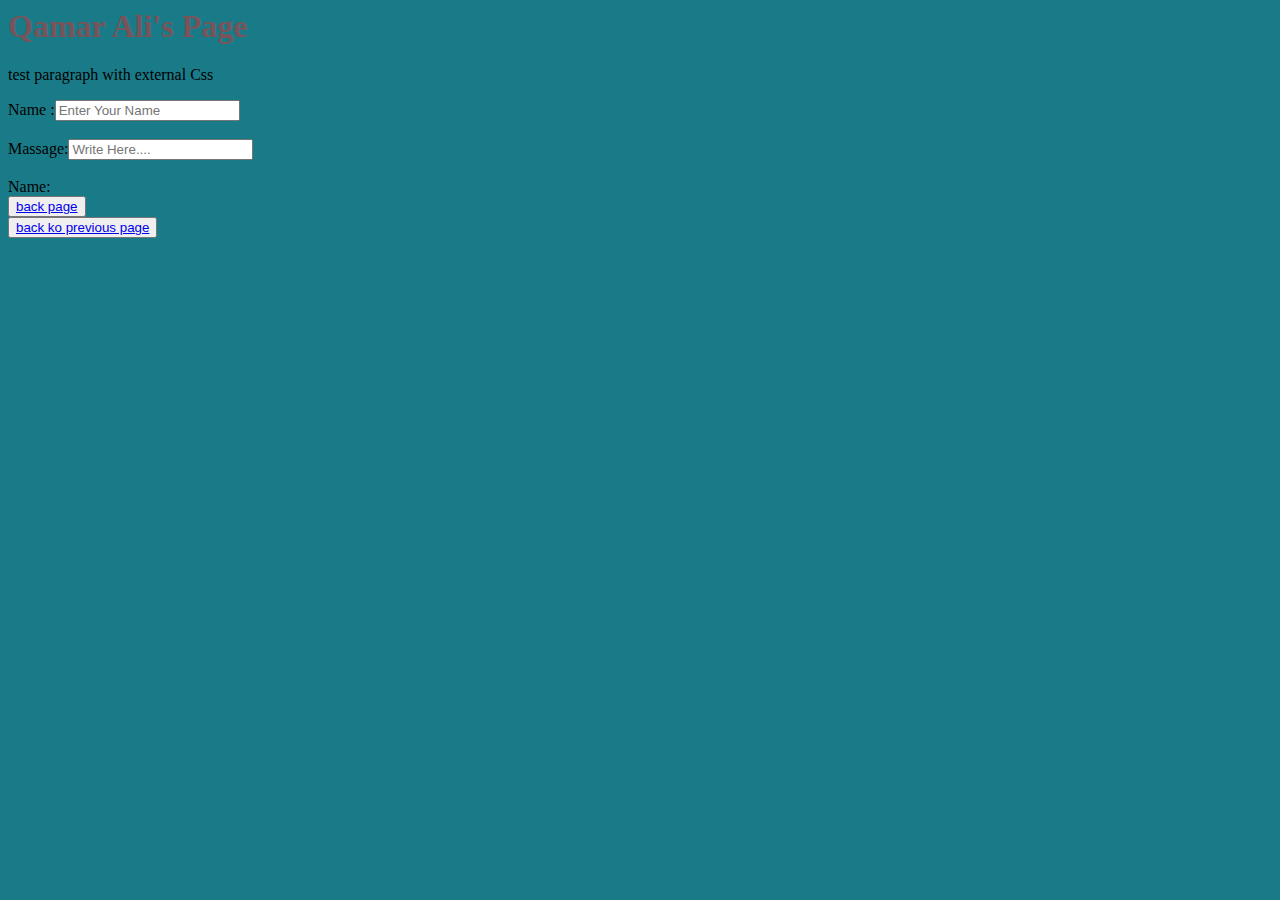
<file: index2.html>
<!--External Css Example-->
<html>
    <head>
        <link rel="stylesheet" href="style.css">
    </head>
</html>

<h1>Qamar Ali's Page</h1>

<p>test paragraph with external Css</p>

<!--this is an example of the button for next page-->
<div>
    Name :<input type="text" placeholder="Enter Your Name"><br><br>
Massage:<input type="text" placeholder="Write Here...."></textare><br><br>
</div>

<div>
    Name:
    
</div>


<!-- the button for back page-->
<div>
    <button>
    <a href="index.html">back page</a></button>
</div>

<button>
    <a href="index.html">back ko previous page</a>
</button>
</file>
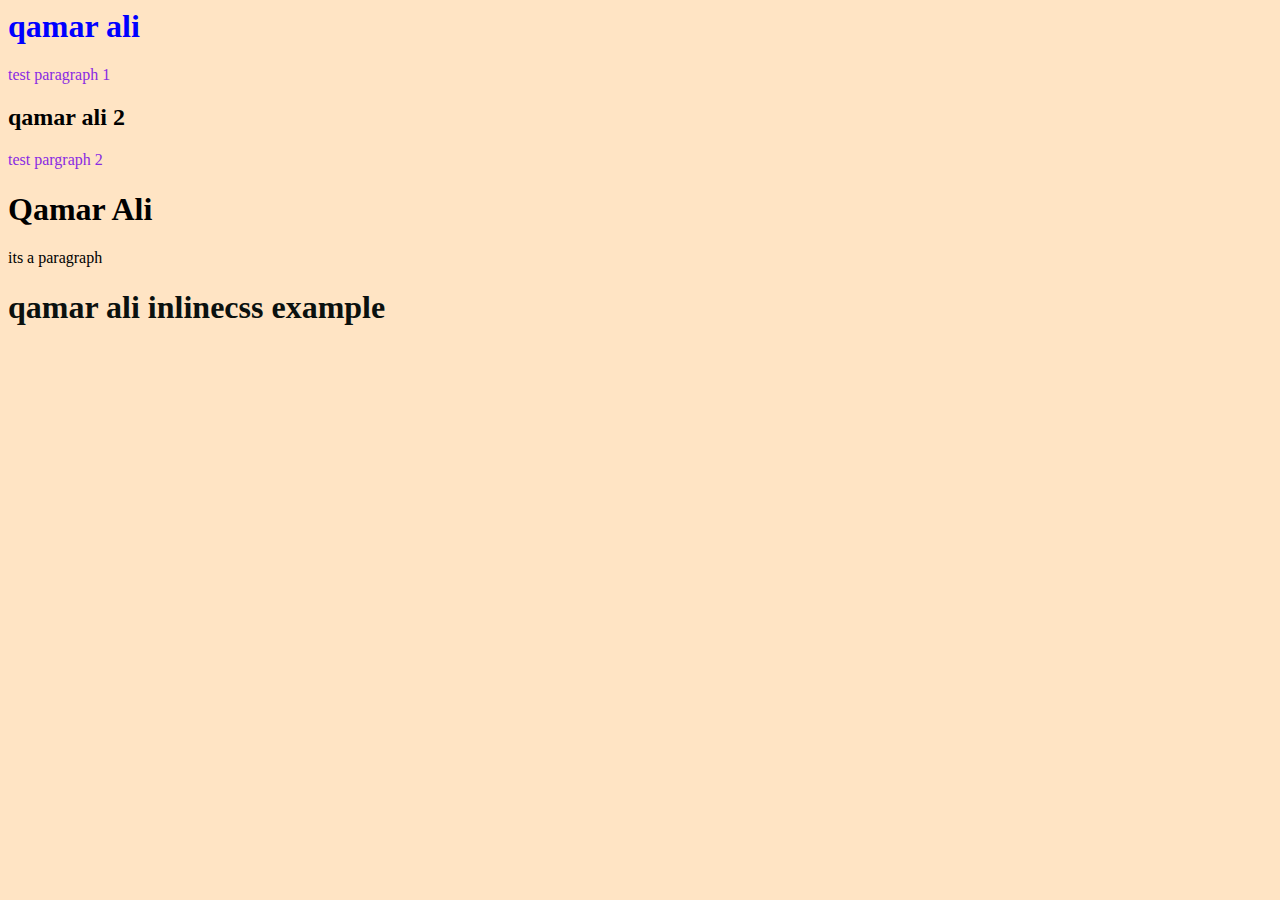
<file: newindex1.html>
<html>
    <head>
        <title>qamarali.com</title>
    </head>
</html>

<html>
    <head>
        <style>
            body {background-color: bisque;}
            h1 {color: blue;}
            p {color: blueviolet;}
            h2 {color: black;}
        </style>
    </head>
    <body>
        <h1>qamar ali</h1>
        <p>test paragraph 1</p>
        <h2>qamar ali 2</h2>
        <p>test pargraph 2</p>
    </body>
</html>


<!--
<html>
    <head>
        <link rel="stylesheet" href="newindex2css.css">
    </head>
</html>
-->
<h1 style="color: black;">Qamar Ali</h1>
<p style="color: rgb(0, 0, 0);">its a paragraph</p>

<div>
    <h1 style="color: rgb(11, 17, 15);">qamar ali inlinecss example</h1>
</div>
</file>
<file: style.css>
/*this is href with index2*/

body {
    background-color: rgb(26, 123, 136);
}
h1 {
    color: rgba(196, 53, 53, 0.562);
}

p {
    color: black;
}
</file>
<file: newindex2css.css>
body {
    background-color: blueviolet;
}
</file>
